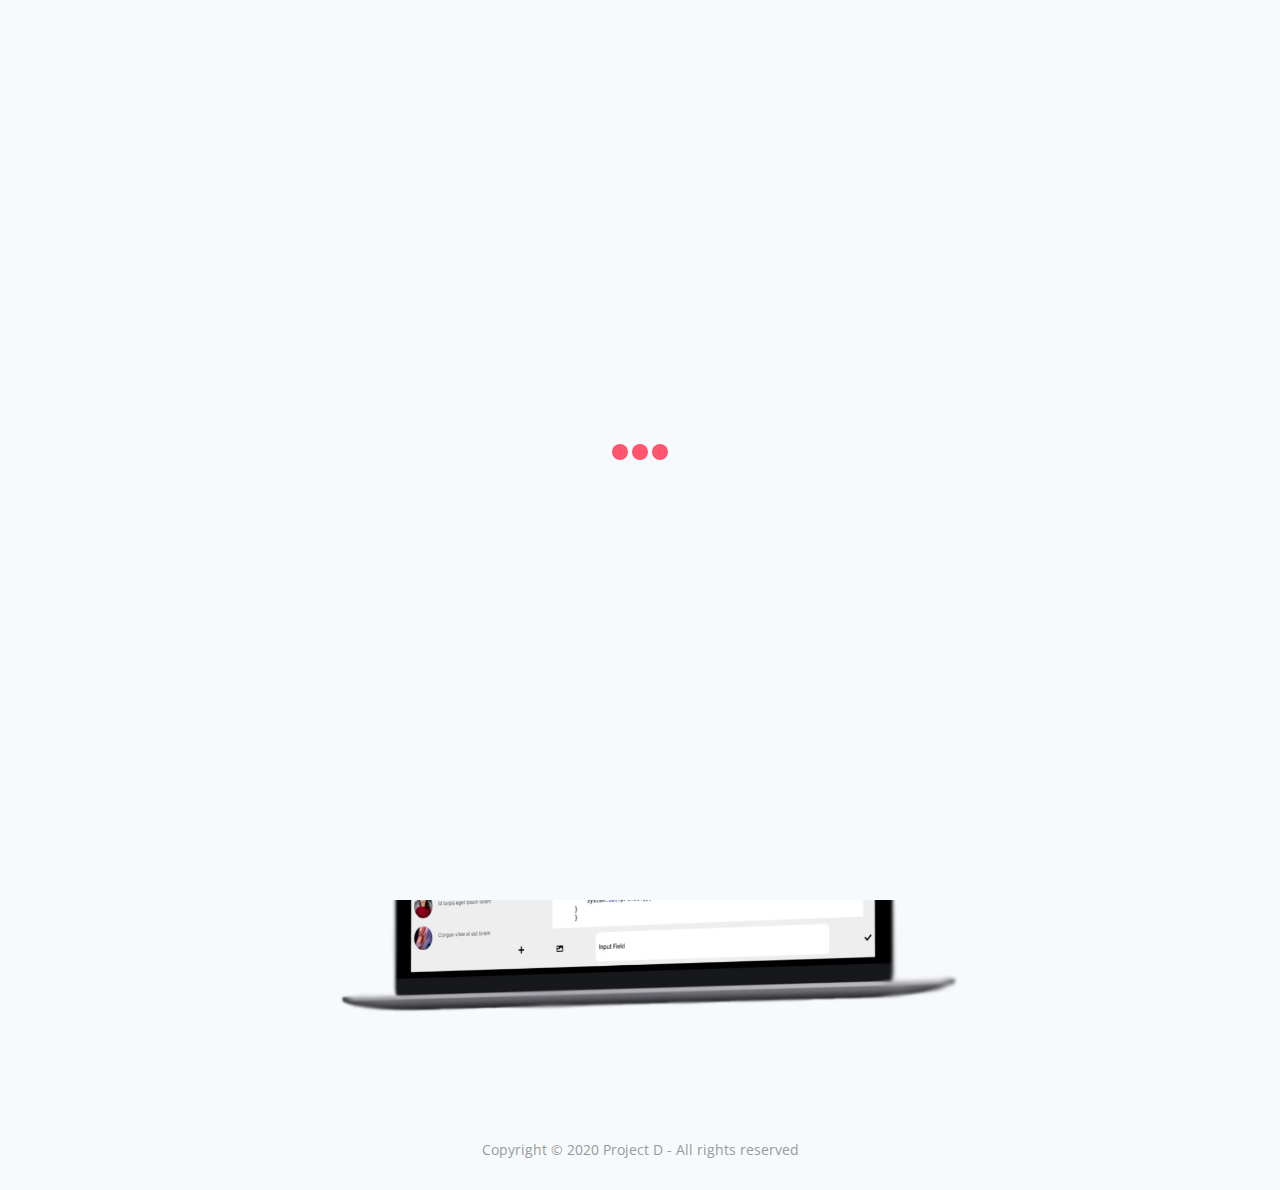
<file: index.html>
<!DOCTYPE html>
<html lang="en">
<head>
    <meta charset="utf-8">
    <meta name="viewport" content="width=device-width, initial-scale=1, shrink-to-fit=no">
    
    <!-- SEO Meta Tags -->
    <meta name="description" content="Sync is a landing page HTML template built with Bootstrap 4 for presenting mobile apps to the online audience and for getting visitors to become users.">
    <meta name="author" content="Inovatik">

    <!-- OG Meta Tags to improve the way the post looks when you share the page on LinkedIn, Facebook, Google+ -->
	<meta property="og:site_name" content="" /> <!-- website name -->
	<meta property="og:site" content="" /> <!-- website link -->
	<meta property="og:title" content=""/> <!-- title shown in the actual shared post -->
	<meta property="og:description" content="" /> <!-- description shown in the actual shared post -->
	<meta property="og:image" content="" /> <!-- image link, make sure it's jpg -->
	<meta property="og:url" content="" /> <!-- where do you want your post to link to -->
	<meta property="og:type" content="article" />

    <!-- Webpage Title -->
    <title>Developers heaven</title>
    
    <!-- Styles -->
    <link href="https://fonts.googleapis.com/css?family=Open+Sans:400,400i,700&display=swap&subset=latin-ext" rel="stylesheet">
    <link href="css/bootstrap.css" rel="stylesheet">
    <link href="css/fontawesome-all.css" rel="stylesheet">
    <link href="css/swiper.css" rel="stylesheet">
	<link href="css/magnific-popup.css" rel="stylesheet">
	<link href="css/styles.css" rel="stylesheet">
	
	<!-- Favicon  -->
    <link rel="icon" href="images/pngaaa.com-73966.png">
</head>
<body data-spy="scroll" data-target=".fixed-top">
    
    <!-- Preloader -->
	<div class="spinner-wrapper">
        <div class="spinner">
            <div class="bounce1"></div>
            <div class="bounce2"></div>
            <div class="bounce3"></div>
        </div>
    </div>
    <!-- end of preloader -->
    

    <!-- Navigation -->
    <nav class="navbar navbar-expand-lg navbar-dark navbar-custom fixed-top">
        <div class="container">
            <!-- Text Logo - Use this if you don't have a graphic logo -->
            <!-- <a class="navbar-brand logo-text page-scroll" href="index.html">Sync</a> -->

            <!-- Image Logo -->
            <a class="navbar-brand logo-image" href="index.html"><img src="images/devhev.png" alt="alternative"></a> 
            
            <!-- Mobile Menu Toggle Button -->
            <button class="navbar-toggler" type="button" data-toggle="collapse" data-target="#navbarsExampleDefault" aria-controls="navbarsExampleDefault" aria-expanded="false" aria-label="Toggle navigation">
                <span class="navbar-toggler-awesome fas fa-bars"></span>
                <span class="navbar-toggler-awesome fas fa-times"></span>
            </button>
            <!-- end of mobile menu toggle button -->

            <div class="collapse navbar-collapse" id="navbarsExampleDefault">
                <ul class="navbar-nav ml-auto">
                    <li class="nav-item">
                        <a class="nav-link page-scroll" href="index.html">HOME<span class="sr-only">(current)</span></a>
                    </li>
                    <li class="nav-item">
                        <a class="nav-link page-scroll" href="practice.html">PRACTICE</a>
                    </li>
                    <li class="nav-item">
                        <a class="nav-link page-scroll" href="#screens">ABOUT US</a>
                    </li>
                    <li class="nav-item">
                        <a class="nav-link page-scroll" href="#screens">CONTACT</a>
                    </li>

                </ul>
                <span class="nav-item">
                    <a class="btn-outline-sm page-scroll" href="#download">LOG IN</a>
                </span>
            </div>
        </div> <!-- end of container -->
    </nav> <!-- end of navbar -->
    <!-- end of navigation -->


    <!-- Header -->
    <header class="header">
        <div class="container">
            <div class="row">
                <div class="col-lg-12">
                    <div class="text-container">
                        <h1>The best way to work together on your problem.</h1>
                        <a class="btn-solid-lg" href="#your-link"></i>SEE HOW IT WORKS</a>
                        <a class="btn-solid-lg" href="practice.html"><i class="fab fa-google-play"></i>TRY IT OUT</a>
                    </div> <!-- end of text-container -->
                </div> <!-- end of col -->
            </div> <!-- end of row -->
            <div class="row">
                <div class="col-lg-12">
                    <div class="image-container">
                        <img class="img-fluid" src="images/laptop.png" alt="alternative">
                    </div> <!-- end of text-container -->
                </div> <!-- end of col -->
            </div> <!-- end of row -->
        </div> <!-- end of container -->
        <div class="deco-blue-circle">
            <img src="images/decorative-blue-circle.svg" alt="alternative">
        </div> <!-- end of deco-blue-circle -->
        <div class="deco-yellow-circle">
            <img src="images/decorative-yellow-circle.svg" alt="alternative">
        </div> <!-- end of deco-yellow-circle -->
        <div class="deco-green-diamond">
            <img src="images/decorative-green-diamond.svg" alt="alternative">
        </div> <!-- end of deco-yellow-circle -->
    </header> <!-- end of header -->
    <!-- end of header -->


   

    <!-- Copyright -->
    <div class="copyright">
        <div class="container">
            <div class="row">
                <div class="col-lg-12">
                    <p class="p-small">Copyright © 2020 <a href="https://inovatik.com">Project D</a> - All rights reserved</p>
                </div> <!-- end of col -->
            </div> <!-- enf of row -->
        </div> <!-- end of container -->
    </div> <!-- end of copyright --> 
    <!-- end of copyright -->
    
    	
    <!-- Scripts -->
    <script src="js/jquery.min.js"></script> <!-- jQuery for Bootstrap's JavaScript plugins -->
    <script src="js/popper.min.js"></script> <!-- Popper tooltip library for Bootstrap -->
    <script src="js/bootstrap.min.js"></script> <!-- Bootstrap framework -->
    <script src="js/jquery.easing.min.js"></script> <!-- jQuery Easing for smooth scrolling between anchors -->
    <script src="js/swiper.min.js"></script> <!-- Swiper for image and text sliders -->
    <script src="js/jquery.magnific-popup.js"></script> <!-- Magnific Popup for lightboxes -->
    <script src="js/validator.min.js"></script> <!-- Validator.js - Bootstrap plugin that validates forms -->
    <script src="js/scripts.js"></script> <!-- Custom scripts -->
</body>
</html>
</file>
<file: css/styles.css>
/* Template: Sync - Free Mobile App Landing Page HTML Template
   Author: Inovatik
   Created: Dec 2019
   Description: Master CSS file
*/

/*****************************************
Table Of Contents:

01. General Styles
02. Preloader
03. Navigation
04. Header
05. Small Features
06. Description 1
07. Description 1 Details Lightbox
08. Description 2
09. Features
10. Screenshots
11. Testimonials
12. Statistics
13. Download
14. Footer
15. Copyright
16. Back To Top Button
17. Extra Pages
18. Media Queries
******************************************/

/*****************************************
Colors:
- Backgrounds - light gray #f7fafd
- Backgrounds - gray #e8eff6
- Buttons - red #ff556e
- Headings text, navbar links - black #333
- Body text - dark gray #777
******************************************/


/******************************/
/*     01. General Styles     */
/******************************/
body,
html {
    width: 100%;
	height: 100%;
}

body, p {
	color: #777; 
	font: 400 1rem/1.75rem "Open Sans", sans-serif;
}

.p-large {
	font: 400 1.125rem/1.875rem "Open Sans", sans-serif;
}

.p-small {
	font: 400 0.875rem/1.5rem "Open Sans", sans-serif;
}

.p-heading {
	margin-bottom: 4rem;
	text-align: center;
}

h1 {
	color: #333;
	font: 700 2.625rem/3.375rem "Open Sans", sans-serif;
}

h2 {
	color: #333;
	font: 700 2.125rem/2.75rem "Open Sans", sans-serif;
}

h3 {
	color: #333;
	font: 700 1.75rem/2.375rem "Open Sans", sans-serif;
}

h4 {
	color: #333;
	font: 700 1.25rem/1.75rem "Open Sans", sans-serif;
}

h5 {
	color: #333;
	font: 700 1.125rem/1.625rem "Open Sans", sans-serif;
}

h6 {
	color: #333;
	font: 700 1rem/1.5rem "Open Sans", sans-serif;
}

.testimonial-text {
	font-style: italic;
}

.testimonial-author {
	font-weight: 700;
	font-size: 1rem;
	line-height: 1.5rem;
}

.li-space-lg li {
	margin-bottom: 0.625rem;
}

a {
	color: #555;
	text-decoration: underline;
}

a:hover {
	color: #555;
	text-decoration: underline;
}

a.red {
	color: #ff556e;
}

.btn-solid-reg {
	display: inline-block;
	padding: 1.1875rem 2.125rem 1.1875rem 2.125rem;
	border: 0.125rem solid #ff556e;
	border-radius: 2rem;
	background-color: #ff556e;
	color: #fff;
	font: 700 0.875rem/0 "Open Sans", sans-serif;
	text-decoration: none;
	transition: all 0.2s;
}

.btn-solid-reg:hover {
	border: 0.125rem solid #ff556e;
	background-color: transparent;
	color: #ff556e;
	text-decoration: none;
}

.btn-solid-lg {
	display: inline-block;
	padding: 1.5rem 2.375rem 1.5rem 2.375rem;
	border: 0.125rem solid #ff556e;
	border-radius: 2rem;
	background-color: #ff556e;
	color: #fff;
	font: 700 0.875rem/0 "Open Sans", sans-serif;
	text-decoration: none;
	transition: all 0.2s;
}

.btn-solid-lg:hover {
	border: 0.125rem solid #ff556e;
	background-color: transparent;
	color: #ff556e;
	text-decoration: none;
}

.btn-solid-lg .fab {
	margin-right: 0.5rem;
	font-size: 1.25rem;
	line-height: 0;
	vertical-align: top;
}

.btn-solid-lg .fab.fa-google-play {
	font-size: 1rem;
}

.btn-outline-reg {
	display: inline-block;
	padding: 1.1875rem 2.125rem 1.1875rem 2.125rem;
	border: 0.125rem solid #333;
	border-radius: 2rem;
	background-color: transparent;
	color: #333;
	font: 700 0.875rem/0 "Open Sans", sans-serif;
	text-decoration: none;
	transition: all 0.2s;
}

.btn-outline-reg:hover {
	border: 0.125rem solid #333;
	background-color: #333;
	color: #fff;
	text-decoration: none;
}

.btn-outline-lg {
	display: inline-block;
	padding: 1.5rem 2.375rem 1.5rem 2.375rem;
	border: 0.125rem solid #333;
	border-radius: 2rem;
	background-color: transparent;
	color: #333;
	font: 700 0.875rem/0 "Open Sans", sans-serif;
	text-decoration: none;
	transition: all 0.2s;
}

.btn-outline-lg:hover {
	border: 0.125rem solid #333;
	background-color: #333;
	color: #fff;
	text-decoration: none;
}

.btn-outline-sm {
	display: inline-block;
	padding: 1rem 1.5rem 1rem 1.5rem;
	border: 0.125rem solid #333;
	border-radius: 2rem;
	background-color: transparent;
	color: #333;
	font: 700 0.875rem/0 "Open Sans", sans-serif;
	text-decoration: none;
	transition: all 0.2s;
}

.btn-outline-sm:hover {
	border: 0.125rem solid #333;
	background-color: #333;
	color: #fff;
	text-decoration: none;
}

.form-group {
	position: relative;
	margin-bottom: 1.25rem;
}

.form-group.has-error.has-danger {
	margin-bottom: 0.625rem;
}

.form-group.has-error.has-danger .help-block.with-errors ul {
	margin-top: 0.375rem;
}

.label-control {
	position: absolute;
	top: 0.87rem;
	left: 1.375rem;
	color: #777;
	opacity: 1;
	font: 400 0.875rem/1.375rem "Open Sans", sans-serif;
	cursor: text;
	transition: all 0.2s ease;
}

/* IE10+ hack to solve lower label text position compared to the rest of the browsers */
@media screen and (-ms-high-contrast: active), screen and (-ms-high-contrast: none) {  
	.label-control {
		top: 0.9375rem;
	}
}

.form-control-input:focus + .label-control,
.form-control-input.notEmpty + .label-control,
.form-control-textarea:focus + .label-control,
.form-control-textarea.notEmpty + .label-control {
	top: 0.125rem;
	opacity: 1;
	font-size: 0.75rem;
	font-weight: 700;
}

.form-control-input,
.form-control-select {
	display: block; /* needed for proper display of the label in Firefox, IE, Edge */
	width: 100%;
	padding-top: 1.0625rem;
	padding-bottom: 0.0625rem;
	padding-left: 1.3125rem;
	border: 1px solid #c4d8dc;
	border-radius: 0.25rem;
	background-color: #fff;
	color: #777;
	font: 400 0.875rem/1.875rem "Open Sans", sans-serif;
	transition: all 0.2s;
	-webkit-appearance: none; /* removes inner shadow on form inputs on ios safari */
}

.form-control-select {
	padding-top: 0.5rem;
	padding-bottom: 0.5rem;
	height: 3rem;
}

/* IE10+ hack to solve lower label text position compared to the rest of the browsers */
@media screen and (-ms-high-contrast: active), screen and (-ms-high-contrast: none) {  
	.form-control-input {
		padding-top: 1.25rem;
		padding-bottom: 0.75rem;
		line-height: 1.75rem;
	}

	.form-control-select {
		padding-top: 0.875rem;
		padding-bottom: 0.75rem;
		height: 3.125rem;
		line-height: 2.125rem;
	}
}

select {
    /* you should keep these first rules in place to maintain cross-browser behavior */
    -webkit-appearance: none;
	-moz-appearance: none;
	-ms-appearance: none;
    -o-appearance: none;
    appearance: none;
    background-image: url('../images/down-arrow.png');
    background-position: 96% 50%;
    background-repeat: no-repeat;
    outline: none;
}

select::-ms-expand {
    display: none; /* removes the ugly default down arrow on select form field in IE11 */
}

.form-control-textarea {
	display: block; /* used to eliminate a bottom gap difference between Chrome and IE/FF */
	width: 100%;
	height: 8rem; /* used instead of html rows to normalize height between Chrome and IE/FF */
	padding-top: 1.25rem;
	padding-left: 1.3125rem;
	border: 1px solid #c4d8dc;
	border-radius: 0.25rem;
	background-color: #fff;
	color: #777;
	font: 400 0.875rem/1.75rem "Open Sans", sans-serif;
	transition: all 0.2s;
}

.form-control-input:focus,
.form-control-select:focus,
.form-control-textarea:focus {
	border: 1px solid #a1a1a1;
	outline: none; /* Removes blue border on focus */
}

.form-control-input:hover,
.form-control-select:hover,
.form-control-textarea:hover {
	border: 1px solid #a1a1a1;
}

input[type='checkbox'] {
	vertical-align: -10%;
	margin-right: 0.5rem;
}

/* IE10+ hack to raise checkbox field position compared to the rest of the browsers */
@media screen and (-ms-high-contrast: active), screen and (-ms-high-contrast: none) {  
	input[type='checkbox'] {
		vertical-align: -9%;
	}
}

.form-control-submit-button {
	display: inline-block;
	width: 100%;
	height: 3.125rem;
	border: 0.125rem solid #ff556e;
	border-radius: 1.5rem;
	background-color: #ff556e;
	color: #fff;
	font: 700 0.875rem/0 "Open Sans", sans-serif;
	cursor: pointer;
	transition: all 0.2s;
}

.form-control-submit-button:hover {
	border: 0.125rem solid #ff556e;
	background-color: transparent;
	color: #ff556e;
}

/* Form Success And Error Message Formatting */
#pmsgSubmit.h3.text-center.tada.animated,
#pmsgSubmit.h3.text-center {
	display: block;
	margin-bottom: 0;
	color: #ff556e;
	font-weight: 400;
	font-size: 1.125rem;
	line-height: 1rem;
}

.help-block.with-errors .list-unstyled {
	font-size: 0.75rem;
	line-height: 1.125rem;
	text-align: left;
}

.help-block.with-errors ul {
	margin-bottom: 0;
}
/* end of form success and error message formatting */

/* Form Success And Error Message Animation - Animate.css */
@-webkit-keyframes tada {
	from {
		-webkit-transform: scale3d(1, 1, 1);
		-ms-transform: scale3d(1, 1, 1);
		transform: scale3d(1, 1, 1);
	}
	10%, 20% {
		-webkit-transform: scale3d(.9, .9, .9) rotate3d(0, 0, 1, -3deg);
		-ms-transform: scale3d(.9, .9, .9) rotate3d(0, 0, 1, -3deg);
		transform: scale3d(.9, .9, .9) rotate3d(0, 0, 1, -3deg);
	}
	30%, 50%, 70%, 90% {
		-webkit-transform: scale3d(1.1, 1.1, 1.1) rotate3d(0, 0, 1, 3deg);
		-ms-transform: scale3d(1.1, 1.1, 1.1) rotate3d(0, 0, 1, 3deg);
		transform: scale3d(1.1, 1.1, 1.1) rotate3d(0, 0, 1, 3deg);
	}
	40%, 60%, 80% {
		-webkit-transform: scale3d(1.1, 1.1, 1.1) rotate3d(0, 0, 1, -3deg);
		-ms-transform: scale3d(1.1, 1.1, 1.1) rotate3d(0, 0, 1, -3deg);
		transform: scale3d(1.1, 1.1, 1.1) rotate3d(0, 0, 1, -3deg);
	}
	to {
		-webkit-transform: scale3d(1, 1, 1);
		-ms-transform: scale3d(1, 1, 1);
		transform: scale3d(1, 1, 1);
	}
}

@keyframes tada {
	from {
		-webkit-transform: scale3d(1, 1, 1);
		-ms-transform: scale3d(1, 1, 1);
		transform: scale3d(1, 1, 1);
	}
	10%, 20% {
		-webkit-transform: scale3d(.9, .9, .9) rotate3d(0, 0, 1, -3deg);
		-ms-transform: scale3d(.9, .9, .9) rotate3d(0, 0, 1, -3deg);
		transform: scale3d(.9, .9, .9) rotate3d(0, 0, 1, -3deg);
	}
	30%, 50%, 70%, 90% {
		-webkit-transform: scale3d(1.1, 1.1, 1.1) rotate3d(0, 0, 1, 3deg);
		-ms-transform: scale3d(1.1, 1.1, 1.1) rotate3d(0, 0, 1, 3deg);
		transform: scale3d(1.1, 1.1, 1.1) rotate3d(0, 0, 1, 3deg);
	}
	40%, 60%, 80% {
		-webkit-transform: scale3d(1.1, 1.1, 1.1) rotate3d(0, 0, 1, -3deg);
		-ms-transform: scale3d(1.1, 1.1, 1.1) rotate3d(0, 0, 1, -3deg);
		transform: scale3d(1.1, 1.1, 1.1) rotate3d(0, 0, 1, -3deg);
	}
	to {
		-webkit-transform: scale3d(1, 1, 1);
		-ms-transform: scale3d(1, 1, 1);
		transform: scale3d(1, 1, 1);
	}
}

.tada {
	-webkit-animation-name: tada;
	animation-name: tada;
}

.animated {
	-webkit-animation-duration: 1s;
	animation-duration: 1s;
	-webkit-animation-fill-mode: both;
	animation-fill-mode: both;
}
/* end of form success and error message animation - Animate.css */

/* Fade-move Animation For Details Lightbox - Magnific Popup */
/* at start */
.my-mfp-slide-bottom .zoom-anim-dialog {
	opacity: 0;
	transition: all 0.2s ease-out;
	-webkit-transform: translateY(-1.25rem) perspective(37.5rem) rotateX(10deg);
	-ms-transform: translateY(-1.25rem) perspective(37.5rem) rotateX(10deg);
	transform: translateY(-1.25rem) perspective(37.5rem) rotateX(10deg);
}

/* animate in */
.my-mfp-slide-bottom.mfp-ready .zoom-anim-dialog {
	opacity: 1;
	-webkit-transform: translateY(0) perspective(37.5rem) rotateX(0); 
	-ms-transform: translateY(0) perspective(37.5rem) rotateX(0); 
	transform: translateY(0) perspective(37.5rem) rotateX(0); 
}

/* animate out */
.my-mfp-slide-bottom.mfp-removing .zoom-anim-dialog {
	opacity: 0;
	-webkit-transform: translateY(-0.625rem) perspective(37.5rem) rotateX(10deg); 
	-ms-transform: translateY(-0.625rem) perspective(37.5rem) rotateX(10deg); 
	transform: translateY(-0.625rem) perspective(37.5rem) rotateX(10deg); 
}

/* dark overlay, start state */
.my-mfp-slide-bottom.mfp-bg {
	opacity: 0;
	transition: opacity 0.2s ease-out;
}

/* animate in */
.my-mfp-slide-bottom.mfp-ready.mfp-bg {
	opacity: 0.8;
}
/* animate out */
.my-mfp-slide-bottom.mfp-removing.mfp-bg {
	opacity: 0;
}
/* end of fade-move animation for details lightbox - magnific popup */

/* Fade Animation For Image Lightbox - Magnific Popup */
@-webkit-keyframes fadeIn {
	from {
		opacity: 0;
	}
	to {
		opacity: 1;
	}
}

@keyframes fadeIn {
	from {
		opacity: 0;
	}
	to {
		opacity: 1;
	}
}

.fadeIn {
	-webkit-animation: fadeIn 0.6s;
	animation: fadeIn 0.6s;
}

@-webkit-keyframes fadeOut {
	from {
		opacity: 1;
	}
	to {
		opacity: 0;
	}
}

@keyframes fadeOut {
	from {
		opacity: 1;
	}
	to {
		opacity: 0;
	}
}

.fadeOut {
	-webkit-animation: fadeOut 0.8s;
	animation: fadeOut 0.8s;
}
/* end of fade animation for details lightbox - magnific popup */


/*************************/
/*     02. Preloader     */
/*************************/
.spinner-wrapper {
	position: fixed;
	z-index: 999999;
	top: 0;
	right: 0;
	bottom: 0;
	left: 0;
	background: #f7fafd;
}

.spinner {
	position: absolute;
	top: 50%; /* centers the loading animation vertically one the screen */
	left: 50%; /* centers the loading animation horizontally one the screen */
	width: 3.75rem;
	height: 1.25rem;
	margin: -0.625rem 0 0 -1.875rem; /* is width and height divided by two */ 
	text-align: center;
}

.spinner > div {
	display: inline-block;
	width: 1rem;
	height: 1rem;
	border-radius: 100%;
	background-color: #ff556e;
	-webkit-animation: sk-bouncedelay 1.4s infinite ease-in-out both;
	animation: sk-bouncedelay 1.4s infinite ease-in-out both;
}

.spinner .bounce1 {
	-webkit-animation-delay: -0.32s;
	animation-delay: -0.32s;
}

.spinner .bounce2 {
	-webkit-animation-delay: -0.16s;
	animation-delay: -0.16s;
}

@-webkit-keyframes sk-bouncedelay {
	0%, 80%, 100% { -webkit-transform: scale(0); }
	40% { -webkit-transform: scale(1.0); }
}

@keyframes sk-bouncedelay {
	0%, 80%, 100% { 
		-webkit-transform: scale(0);
		-ms-transform: scale(0);
		transform: scale(0);
	} 40% { 
		-webkit-transform: scale(1.0);
		-ms-transform: scale(1.0);
		transform: scale(1.0);
	}
}


/**************************/
/*     03. Navigation     */
/**************************/
.navbar-custom {
	background-color: #f7fafd;
	box-shadow: 0 0.0625rem 0.375rem 0 rgba(0, 0, 0, 0.1);
	font: 700 0.875rem/0.875rem "Open Sans", sans-serif;
	transition: all 0.2s;
}

.navbar-custom .navbar-brand.logo-image img {
    width: 50%;
	height: 50%;
}

.navbar-custom .navbar-brand.logo-text {
	font: 700 2rem/1rem "Open Sans", sans-serif;
	color: #333;
	text-decoration: none;
}

.navbar-custom .navbar-nav {
	margin-top: 0.75rem;
	margin-bottom: 0.5rem;
}

.navbar-custom .nav-item .nav-link {
	padding: 0.625rem 0.75rem;
	color: #333;
	text-decoration: none;
	transition: all 0.2s ease;
}

.navbar-custom .nav-item .nav-link:hover,
.navbar-custom .nav-item .nav-link.active {
	color: #ff556e;
}

/* Dropdown Menu */
.navbar-custom .dropdown:hover > .dropdown-menu {
	display: block; /* this makes the dropdown menu stay open while hovering it */
	min-width: auto;
	animation: fadeDropdown 0.2s; /* required for the fade animation */
}

@keyframes fadeDropdown {
    0% {
        opacity: 0;
    }

    100% {
        opacity: 1;
    }
}

.navbar-custom .dropdown-toggle {
	cursor: default;
}

.navbar-custom .dropdown-toggle:focus { /* removes dropdown outline on focus */
	outline: 0;
}

.navbar-custom .dropdown-menu {
	margin-top: 0;
	border: none;
	border-radius: 0.25rem;
	background-color: #f7fafd;
}

.navbar-custom .dropdown-item {
	color: #333;
	text-decoration: none;
}

.navbar-custom .dropdown-item:hover {
	background-color: #f7fafd;
}

.navbar-custom .dropdown-item .item-text {
	font: 700 0.875rem/0.875rem "Open Sans", sans-serif;
}

.navbar-custom .dropdown-item:hover .item-text {
	color: #ff556e;
}

.navbar-custom .dropdown-divider {
	width: 100%;
	height: 1px;
	margin: 0.75rem auto 0.725rem auto;
	border: none;
	background-color: #c4d8dc;
	opacity: 0.2;
}
/* end of dropdown menu */

.navbar-custom .nav-item .btn-outline-sm {
	margin-top: 0.125rem;
	margin-bottom: 1.375rem;
	margin-left: 0.5rem;
	border: 0.125rem solid #ff556e;
	color: #ff556e;
}

.navbar-custom .nav-item .btn-outline-sm:hover {
	border: 0.125rem solid #ff556e;
	background-color: #ff556e;
	color: #fff;
}

.navbar-custom .navbar-toggler {
	padding: 0;
	border: none;
	color: #333;
	font-size: 2rem;
}

.navbar-custom button[aria-expanded='false'] .navbar-toggler-awesome.fas.fa-times{
	display: none;
}

.navbar-custom button[aria-expanded='false'] .navbar-toggler-awesome.fas.fa-bars{
	display: inline-block;
}

.navbar-custom button[aria-expanded='true'] .navbar-toggler-awesome.fas.fa-bars{
	display: none;
}

.navbar-custom button[aria-expanded='true'] .navbar-toggler-awesome.fas.fa-times{
	display: inline-block;
	margin-right: 0.125rem;
}


/*********************/
/*    04. Header     */
/*********************/
.header {
	position: relative;
	overflow: hidden;
	padding-top: 8rem;
	padding-bottom: 3rem;
	background-color: #f7fafd;
	text-align: center;
}

.header .text-container {
	margin-bottom: 3rem;
}

.header h1 {
	margin-bottom: 1rem;
}

.header .p-heading {
	margin-bottom: 2rem;
}

.header .btn-solid-lg {
	margin-right: 0.5rem;
	margin-bottom: 1.125rem;
	margin-left: 0.5rem;
}

.header .deco-white-circle-1,
.header .deco-white-circle-2,
.header .deco-blue-circle,
.header .deco-yellow-circle,
.header .deco-green-diamond {
	display: none;
}



/****************************/
/*     11. Testimonials     */
/****************************/
.cards-2 {
	padding-top: 7rem;
	padding-bottom: 3rem;
	background-color: #f7fafd;
	text-align: center;
}

.cards-2 h2 {
	margin-bottom: 3.25rem;
}

.cards-2 .card {
	max-width: 22rem;
	margin-right: auto;
	margin-bottom: 4.75rem;
	margin-left: auto;
	border: 0;
	background-color: transparent;
}

.cards-2 .fa-star {
	margin-right: 0.25rem;
	color: #ffb30f;
	font-size: 1.375rem;
}

.cards-2 .testimonial-line {
	width: 3rem;
	margin-bottom: 1rem;
	border-top: 0.125rem solid #e0e0e0;
}

.cards-2 .card-body {
	padding: 0;
}

.cards-2 .testimonial-text {
	margin-bottom: 0.625rem;
}

.cards-2 .testimonial-author {
	color: #333;
}

.cards-2 .image-container {
	margin-bottom: 5.25rem;
	padding: 2.5rem 2rem 0 2rem;
	border-radius: 0.5rem;
	background-color: #fff;
}

.cards-2 .image-container img {
	margin-right: 1rem;
	margin-bottom: 2.5rem;
	margin-left: 1rem;
}


/**************************/
/*     12. Statistics     */
/**************************/
.counter {
	padding-top: 8rem;
	padding-bottom: 5rem;
	background-color: #e8eff6;
	text-align: center;
}

.counter #counter {
	margin-bottom: 0.75rem;
}

.counter #counter .cell {
	display: inline-block;
	width: 6.25rem;
	margin-right: 1.5rem;
	margin-bottom: 2rem;
	margin-left: 1.5rem;
	vertical-align: top;
}

.counter #counter .fas {
	margin-bottom: 0.875rem;
	font-size: 2.5rem;
	color: #aa7eec;
}

.counter #counter .fas.green {
	color: #19ca94;
}

.counter #counter .fas.red {
	color: #ff556e;
}

.counter #counter .fas.yellow {
	color: #ffb30f;
}

.counter #counter .fas.blue {
	color: #50b9e8;
}

.counter #counter .counter-value {
	color: #333;
	font-weight: 700;
	font-size: 3.5rem;
	line-height: 4.25rem;
	vertical-align: middle;
}

.counter #counter .counter-info {
	margin-bottom: 0;
	vertical-align: middle;
}


/************************/
/*     13. Download     */
/************************/
.basic-3 {
	position: relative;
	overflow: hidden;
	padding-top: 8rem;
	padding-bottom: 8rem;
	background-color: #f7fafd;
	text-align: center;
}

.basic-3 .image-container {
	margin-bottom: 2rem;
}

.basic-3 .p-large {
	margin-bottom: 1.75rem;
}

.basic-3 .btn-solid-lg {
	margin-right: 0.5rem;
	margin-bottom: 1.125rem;
	margin-left: 0.5rem;
}

.basic-3 .deco-white-circle-1,
.basic-3 .deco-white-circle-2,
.basic-3 .deco-blue-circle,
.basic-3 .deco-yellow-circle,
.basic-3 .deco-green-diamond {
	display: none;
}



/**********************/
/*     14. Footer     */
/**********************/
.footer {
	padding-top: 4rem;
	padding-bottom: 1rem;
	border-top: 1px solid #c8d4d6;
	background-color: #f7fafd;
}

.footer p,
.footer h5,
.footer ul,
.footer a {
	color: #999;
}

.footer a {
	text-decoration: none;
}

.footer .footer-col {
	display: inline-block;
	width: 14.5rem;
    margin-right: 1rem;
	margin-bottom: 1.5rem;
    vertical-align: top;
}

.footer h5 {
	margin-bottom: 0.625rem;
}

.footer .li-space-lg li {
	margin-bottom: 0.375rem;
}

.footer .list-unstyled .fab,
.footer .list-unstyled .fas {
	width: 0.875rem;
	font-size: 0.875rem;
	line-height: 1.5rem;
}

.footer .list-unstyled .media-body {
	margin-left: 0.625rem;
}

.footer .fa-stack {
	width: 2em;
	margin-bottom: 0.75rem;
	margin-right: 0.375rem;
	font-size: 1.25rem;
}

.footer .fa-stack .fa-stack-1x {
    color: #fff;
	transition: all 0.2s ease;
}

.footer .fa-stack .fa-stack-2x {
	color: #999;
	transition: all 0.2s ease;
}

.footer .fa-stack:hover .fa-stack-1x {
	color: #fff;
}

.footer .fa-stack:hover .fa-stack-2x {
    color: #555;
}


/*************************/
/*     15. Copyright     */
/*************************/
.copyright {
	padding-bottom: 0.75rem;
	background-color: #f7fafd;
	text-align: center;
}

.copyright p,
.copyright a {
	color: #999;
}

.copyright a {
	text-decoration: none;
}


/**********************************/
/*     16. Back To Top Button     */
/**********************************/
a.back-to-top {
	position: fixed;
	z-index: 999;
	right: 0.75rem;
	bottom: 0.75rem;
	display: none;
	width: 2.625rem;
	height: 2.625rem;
	border-radius: 1.875rem;
	background: #333 url("../images/up-arrow.png") no-repeat center 47%;
	background-size: 1.125rem 1.125rem;
	text-indent: -9999px;
}

a:hover.back-to-top {
	background-color: #555; 
}


/***************************/
/*     17. Extra Pages     */
/***************************/
.ex-header {
	padding-top: 8rem;
	padding-bottom: 5rem;
	background-color: #f7fafd;
	text-align: center;
}

.ex-basic-1 {
	padding-top: 2rem;
	padding-bottom: 0.875rem;
	background-color: #e8eff6;
}

.ex-basic-1 .breadcrumbs {
	margin-bottom: 1.125rem;
}

.ex-basic-1 .breadcrumbs .fa {
	margin-right: 0.5rem;
	margin-left: 0.625rem;
	font-size: 0.875rem;
}

.ex-basic-2 {
	padding-top: 4.75rem;
	padding-bottom: 4rem;
	background-color: #f7fafd;
}

.ex-basic-2 h3 {
	margin-bottom: 1rem;
}

.ex-basic-2 .text-container {
	margin-bottom: 3.625rem;
}

.ex-basic-2 .text-container.last {
	margin-bottom: 0;
}

.ex-basic-2 .text-container.dark {
	padding: 1.625rem 1.5rem 0.75rem 2rem;
	background-color: #e8eff6;
}

.ex-basic-2 .image-container-large {
	margin-bottom: 4rem;
}

.ex-basic-2 .image-container-large img {
	border-radius: 0.375rem;
}

.ex-basic-2 .image-container-small img {
	border-radius: 0.375rem;
}

.ex-basic-2 .list-unstyled .fas {
	color: #777;
	font-size: 0.5rem;
	line-height: 1.75rem;
}

.ex-basic-2 .list-unstyled .media-body {
	margin-left: 0.625rem;
}

.ex-basic-2 .form-container {
	margin-top: 3rem;
}

.ex-basic-2 .btn-solid-reg {
	margin-top: 1.5rem;
}


/*****************************/
/*     18. Media Queries     */
/*****************************/	
/* Min-width 768px */
@media (min-width: 768px) {
	
	/* Header */
	.header .text-container {
		margin-bottom: 6rem;
	}

	.header .btn-solid-lg {
		margin-bottom: 0;
		margin-left: 0;
	}
	/* end of header */


	/* Small Features */
	.cards-1 .card {
		display: inline-block;
		margin-right: 1rem;
		margin-left: 1rem;
		width: 11rem;
		max-width: 100%;
		vertical-align: top;
	}
	/* end of small features */


	/* Description 2 */
	.tabs .nav-item {
		width: auto;
		margin-right: 0.625rem;
	}
	/* end of description 2 */


	/* Screenshots */
	.slider .swiper-button-prev {
		left: -0.625rem;
	}
	
	.slider .swiper-button-next {
		right: -0.625rem;
	}
	/* end of screenshots */


	/* Download */
	.basic-3 .btn-solid-lg {
		margin-bottom: 0;
		margin-left: 0;
	}
	/* end of download */


	/* Extra Pages */
	.ex-header {
		padding-top: 11rem;
		padding-bottom: 9rem;
	}

	.ex-basic-2 .text-container.dark {
		padding: 2.5rem 3rem 2rem 3rem;
	}

	.ex-basic-2 .form-container {
		margin-top: 0;
	}
	/* end of extra pages */
}
/* end of min-width 768px */


/* Min-width 992px */
@media (min-width: 992px) {
	
	/* General Styles */
	.p-heading {
		width: 80%;
		margin-right: auto;
		margin-left: auto;
	}

	h1 {
		font-size: 3rem;
		line-height: 3.875rem;
	}
	
	h2 {
		font-size: 2.5rem;
		line-height: 3.25rem;
	}
	/* end of general styles */


	/* Navigation */
	.navbar-custom {
		padding: 2.125rem 1.5rem 2.125rem 2rem;
        background: transparent;
		box-shadow: none;
	}
	
	.navbar-custom .navbar-nav {
		margin-top: 0;
		margin-bottom: 0;
	}

	.navbar-custom .nav-item .nav-link {
		padding: 0.25rem 0.75rem;
	}
	
	.navbar-custom.top-nav-collapse {
        padding: 0.5rem 1.5rem 0.5rem 2rem;
		background-color: #f7fafd;
		box-shadow: 0 0.0625rem 0.375rem 0 rgba(0, 0, 0, 0.1);
	}

	.navbar-custom.top-nav-collapse .nav-item .nav-link {
		color: #333;
	}

	.navbar-custom.top-nav-collapse .nav-item .nav-link:hover,
	.navbar-custom.top-nav-collapse .nav-item .nav-link.active {
		color: #ff556e;
	}

	.navbar-custom .dropdown-menu {
		padding-top: 1rem;
		padding-bottom: 1rem;
		border-top: 0.75rem solid rgba(0, 0, 0, 0);
		border-radius: 0.25rem;
		box-shadow: 0 0.375rem 0.375rem 0 rgba(0, 0, 0, 0.1);
	}

	.navbar-custom.top-nav-collapse .dropdown-menu {
		border-top: 0.75rem solid rgba(0, 0, 0, 0);
		box-shadow: 0 0.375rem 0.375rem 0 rgba(0, 0, 0, 0.1);
	}

	.navbar-custom .dropdown-item {
		padding-top: 0.25rem;
		padding-bottom: 0.25rem;
	}

	.navbar-custom .dropdown-divider {
		width: 84%;
	}

	.navbar-custom .nav-item .btn-outline-sm {
		margin-top: 0;
		margin-bottom: 0;
		margin-left: 0.625rem;
	}
	/* end of navigation */


	/* Header */
	.header {
		padding-top: 12rem;
	}

	.header h1 {
		font-size: 4rem;
		line-height: 4.875rem;
		letter-spacing: -1px;
	}

	.header .deco-white-circle-1 {
		position: absolute;
		top: 26rem;
		left: -12rem;
		display: block;
		width: 22rem;
		height: 22rem;
	}

	.header .deco-white-circle-2 {
		position: absolute;
		top: 19rem;
		right: -12rem;
		display: block;
		width: 20rem;
		height: 20rem;
	}

	.header .deco-blue-circle {
		position: absolute;
		top: 28rem;
		left: 5rem;
		display: block;
		width: 5rem;
		height: 5rem;
	}

	.header .deco-yellow-circle {
		position: absolute;
		top: 9rem;
		right: 7rem;
		display: block;
		width: 1.5rem;
		height: 1.5rem;
	}

	.header .deco-green-diamond {
		position: absolute;
		top: 9rem;
		left: 4rem;
		display: block;
		width: 1rem;
		height: 1rem;
	}
	/* end of header */


	/* Description 1 */
	.basic-1 .image-container {
		margin-bottom: 0;
	}
	/* end of description 1 */


	/* Description 1 Details Lightbox */
	.lightbox-basic {
		padding: 3rem 3rem;
	}

	.lightbox-basic .image-container {
		margin-bottom: 0;
		text-align: left;
	}
	/* end of description 1 details lightbox */


	/* Description 2 */
	.tabs .tabs-container {
		margin-bottom: 0;
	}
	/* end of description 2 */


	/* Features */
	.basic-2 {
		padding-bottom: 8rem;
	}

	.basic-2 .list-unstyled {
		margin-top: 2.5rem;
	}

	.basic-2 .li-space-lg li {
		margin-bottom: 1.875rem;
	}

	.basic-2 .li-space-lg.first li:last-of-type  {
		margin-bottom: 1.875rem;
	}
	
	.basic-2 .fa-stack {
		margin-right: 1rem;
		font-size: 2.25rem;
	}

	.basic-2 .fa-stack .fa-stack-1x {
		font-size: 1.75rem;
	}

	.basic-2 .first .fa-stack {
		position: absolute;
		right: 0;
	}

	.basic-2 .first .media-body {
		max-width: 12.625rem;
		text-align: right;
	}

	.basic-2 img {
		max-width: 100%;
		margin-bottom: 0;
	}
	/* end of features */

	
	/* Screenshots */
	.slider .swiper-button-prev {
		left: 0;
	}
	
	.slider .swiper-button-next {
		right: 0;
	}
	/* end of screenshots */


	/* Testimonials */
	.cards-2 .card {
		display: inline-block;
		width: 18.125rem;
		max-width: 100%;
		margin-right: 0.5rem;
		margin-left: 0.5rem;
		vertical-align: top;
	}

	.cards-2 .card:first-of-type {
		margin-left: 0;
	}

	.cards-2 .card:last-of-type {
		margin-right: 0;
	}
	/* end of testimonials */


	/* Statistics */
	.counter #counter .cell {
		width: 8.25rem;
	}

	.counter #counter .fas {
		font-size: 3rem;
	}
	
	.counter #counter .counter-value {
		font-size: 4rem;
		line-height: 4.875rem;	
	}
	/* end of statistics */


	/* Download */
	.basic-3 .p-large {
		width: 51rem;
		margin-right: auto;
		margin-left: auto;
	}

	.basic-3 .deco-white-circle-1 {
		position: absolute;
		top: 23rem;
		left: -12rem;
		display: block;
		width: 20rem;
		height: 20rem;
	}

	.basic-3 .deco-white-circle-2 {
		position: absolute;
		top: 7rem;
		right: -12.5rem;
		display: block;
		width: 20rem;
		height: 20rem;
	}

	.basic-3 .deco-blue-circle {
		position: absolute;
		top: 15rem;
		right: 5rem;
		display: block;
		width: 5rem;
		height: 5rem;
	}

	.basic-3 .deco-yellow-circle {
		position: absolute;
		top: 31rem;
		left: 6.5rem;
		display: block;
		width: 2.5rem;
		height: 2.5rem;
	}

	.basic-3 .deco-green-diamond {
		position: absolute;
		top: 8rem;
		right: 12.5rem;
		display: block;
		width: 1rem;
		height: 1rem;
	}
	/* end of download */


	/* Footer */
	.footer .footer-col.first {
		display: none;
	}

	.footer .footer-col.third,
	.footer .footer-col.fourth {
		width: 11.5rem;
	}
	/* end of footer */


	/* Extra Pages */
	.ex-header h1 {
		width: 80%;
		margin-right: auto;
		margin-left: auto;
	}

	.ex-basic-2 {
		padding-bottom: 5rem;
	}
	/* end of extra pages */
}
/* end of min-width 992px */


/* Min-width 1200px */
@media (min-width: 1200px) {
	
	/* Header */
	.header .image-container {
		width: 58.0625rem;
		height: 36.125rem;
		margin-right: auto;
		margin-left: auto;
	}

	.header .deco-white-circle-1 {
		top: 14rem;
		left: -27rem;
		width: 40rem;
		height: 40rem;
	}

	.header .deco-white-circle-2 {
		right: -15rem;
		width: 25.5rem;
		height: 25.5rem;
	}

	.header .deco-blue-circle {
		top: 29rem;
		left: 10rem;
		width: 6rem;
		height: 6rem;
	}

	.header .deco-yellow-circle {
		top: 13.5rem;
		right: 8%;
		width: 2.5rem;
		height: 2.5rem;
	}

	.header .deco-green-diamond {
		top: 7rem;
		left: 18%;
		width: 1.25rem;
		height: 1.25rem;
	}
	/* end of header */


	/* Small Features */
	.cards-1 .card:first-of-type {
		margin-left: 0;
	}
	
	.cards-1 .card:last-of-type {
		margin-right: 0;
	}
	/* end of small features */


	/* Description 1 */
	.basic-1 .image-container {
		margin-right: 2.5rem;
		width: 31.0625rem;
		height: 36.625rem;
	}

	.basic-1 .text-container {
		margin-top: 5rem;
		margin-left: 2.5rem;
	}
	/* end of description 1 */


	/* Dscription 1 Details Lightbox */
	.lightbox-basic .image-container {
		margin-right: 1.5rem;
	}
	/* end of description 1 details lightbox */


	/* Description 2 */
	.tabs .image-container {
		margin-left: 2.5rem;
		width: 31.0625rem;
		height: 36.625rem;
	}

	.tabs .tabs-container {
		margin-top: 6rem;
		margin-right: 2.5rem;
	}
	/* end of description 2 */


	/* Features */
	.basic-2 .list-unstyled {
		margin-top: 4.5rem;
	}

	.basic-2 .li-space-lg li {
		margin-bottom: 2.875rem;
	}

	.basic-2 .first .media-body {
		max-width: 16.375rem;
		margin-right: 5.75rem;
		margin-left: auto;
	}

	.basic-2 img {
		width: 18.75rem;
		height: 39.8125rem;
	}
	/* end of features */


	/* Screenshots */
	.slider .swiper-container {
		width: 100%;
	}

	.slider .swiper-button-prev {
		left: -2.25rem;
		width: 1.375rem;
		background-size: 1.375rem 2.125rem;
	}
	
	.slider .swiper-button-next {
		right: -2.25rem;
		width: 1.375rem;
		background-size: 1.375rem 2.125rem;
	}
	/* end of screenshots */


	/* Testimonials */
	.cards-2 .card {
		width: 21rem;
		margin-right: 1.375rem;
		margin-left: 1.375rem;
	}

	.cards-2 .image-container img {
		margin-right: 1.25rem;
		margin-left: 1.25rem;
	}
	/* end of testimonials */


	/* Statistics */
	.counter #counter .cell {
		margin-right: 2.375rem;
		margin-left: 2.375rem;
	}
	/* end of statistics */


	/* Download */
	.basic-3 .image-container {
		width: 57.8125rem;
		height: 36.0625rem;
		margin-right: auto;
		margin-left: auto;
	}

	.basic-3 .deco-white-circle-1 {
		top: 20rem;
		left: -18rem;
		width: 30rem;
		height: 30rem;
	}

	.basic-3 .deco-white-circle-2 {
		top: 3rem;
		right: -20rem;
		width: 30rem;
		height: 30rem;
	}

	.basic-3 .deco-blue-circle {
		top: 17rem;
		right: 7rem;
		width: 6rem;
		height: 6rem;
	}

	.basic-3 .deco-yellow-circle {
		top: 33rem;
		left: 10rem;
		width: 3.5rem;
		height: 3.5rem;
	}

	.basic-3 .deco-green-diamond {
		top: 5rem;
		right: 25%;
		width: 1.5rem;
		height: 1.5rem;
	}
	/* end of download */


	/* Footer */
	.footer .footer-col.first {
		display: inline-block;
		width: 14rem;
		margin-right: 2.5rem;
	}
	
	.footer .footer-col.second {
		width: 14rem;
		margin-right: 2.25rem;
	}


	.footer .footer-col.third,
	.footer .footer-col.fourth {
		width: 8.5rem;
		margin-right: 3.25rem;
	}

	.footer .fa-stack:last-of-type {
		margin-right: 0;
	}

	.footer .footer-col.fifth {
		width: 12rem;
		margin-right: 0;
	}
	/* end of footer */


	/* Extra Pages */
	.ex-header h1 {
		width: 60%;
		margin-right: auto;
		margin-left: auto;
	}

	.ex-basic-2 .form-container {
		margin-left: 1.75rem;
	}

	.ex-basic-2 .image-container-small {
		margin-left: 1.75rem;
	}
	/* end of extra pages */
}
/* end of min-width 1200px */
</file>
